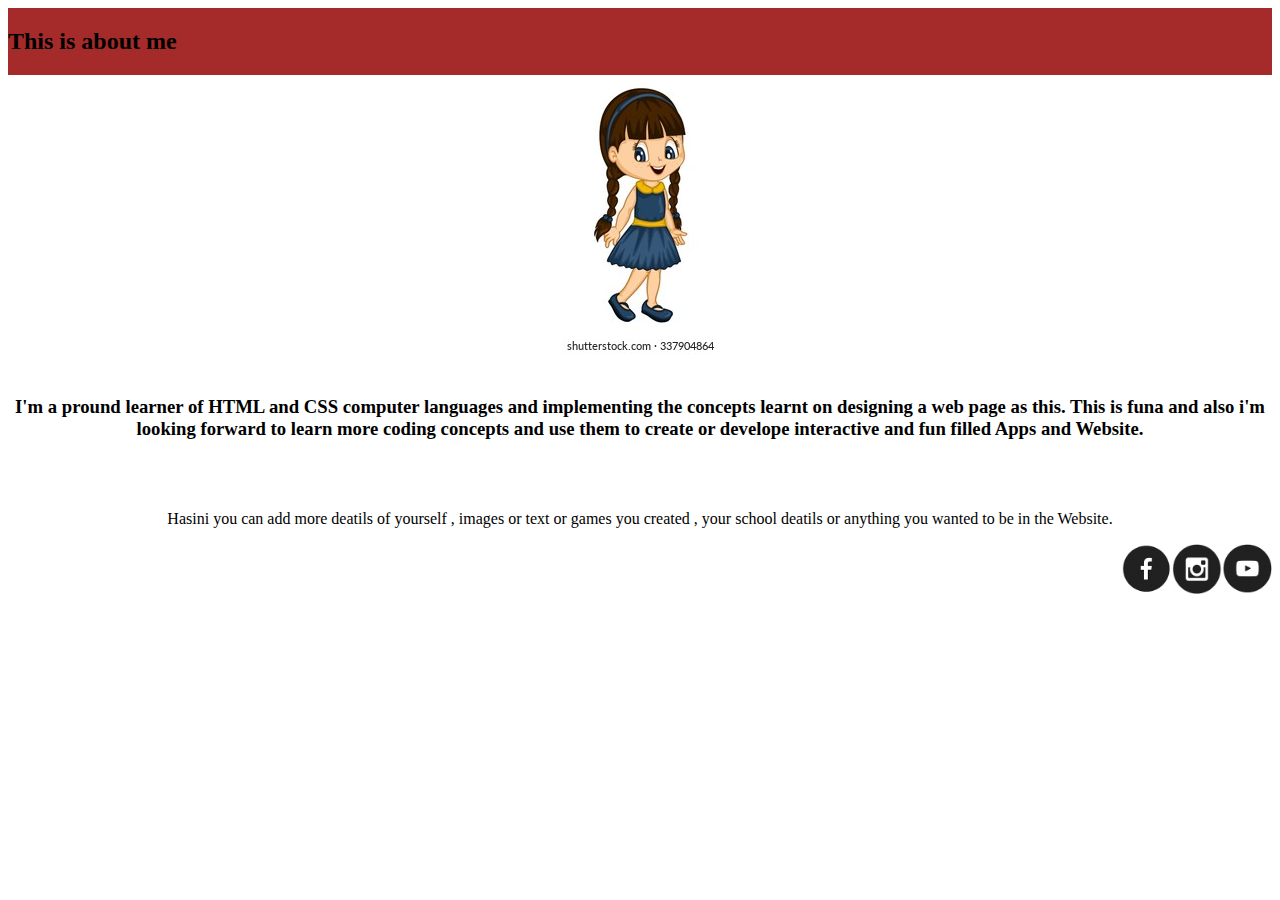
<file: aboutme.html>
<!DOCTYPE HTML>
<html>
    <head>
       <title>MySelf</title>
        <link rel = "stylesheet"
              type = "text/css"
              href = "style.css" />
    </head>
    <center>
    <body>
        <div class="header1">
            <h2>This is about me  </h2>
            
        </div>


        <img id="image1" src="girl.png">
        <br>
        <br>

        <h3>I'm a pround learner of HTML and CSS computer languages and implementing the concepts learnt on designing a web page as this.
            This is funa and also i'm looking forward to learn more coding concepts and use them to create or develope interactive and fun filled 
            Apps and Website.
        </h3>

        <br>
        <br>

       

        <p>Hasini you can add more deatils of yourself , images or text or games you created , your school deatils or anything you wanted to be in the Website.</p>
       
         
        
        

           

        <div class="footer">
            <a href="#"><img src="fb.png" width=50 height=50/></a>
            <a href="#"><img src="insta.png" width=50 height=50/></a>
            <a href="#"><img src="youtube.png" width=50 height=50/></a>
        </div>
    
    </body>
</center>
</html>
</file>
<file: style.css>
h1 {
    color: white;
}

/* * {
    border: solid;
} */

.header{
    background-color: cadetblue;
    display: flex;
    justify-content: space-between;
}

.header1{
    background-color: brown;
    display: flex;
    justify-content: space-between;
    text-align: center;
}

.site-description{
    display: flex;
    flex-direction: column;
    justify-content: first baseline;
}

.grid{
    display: flex;
    flex-wrap: wrap;
    justify-content: space-evenly;
    width: fit-content;
    height: fit-content;
}

.footer{
    display: flex;
    justify-content: flex-end;
}

p,h1{
    text-align: center;
}

h2,h3{
text-align: center;
text-decoration-color: chocolate;

}

.image1{
    border: darkgreen;
  
}

body {
    text-align: center;
}
</file>
